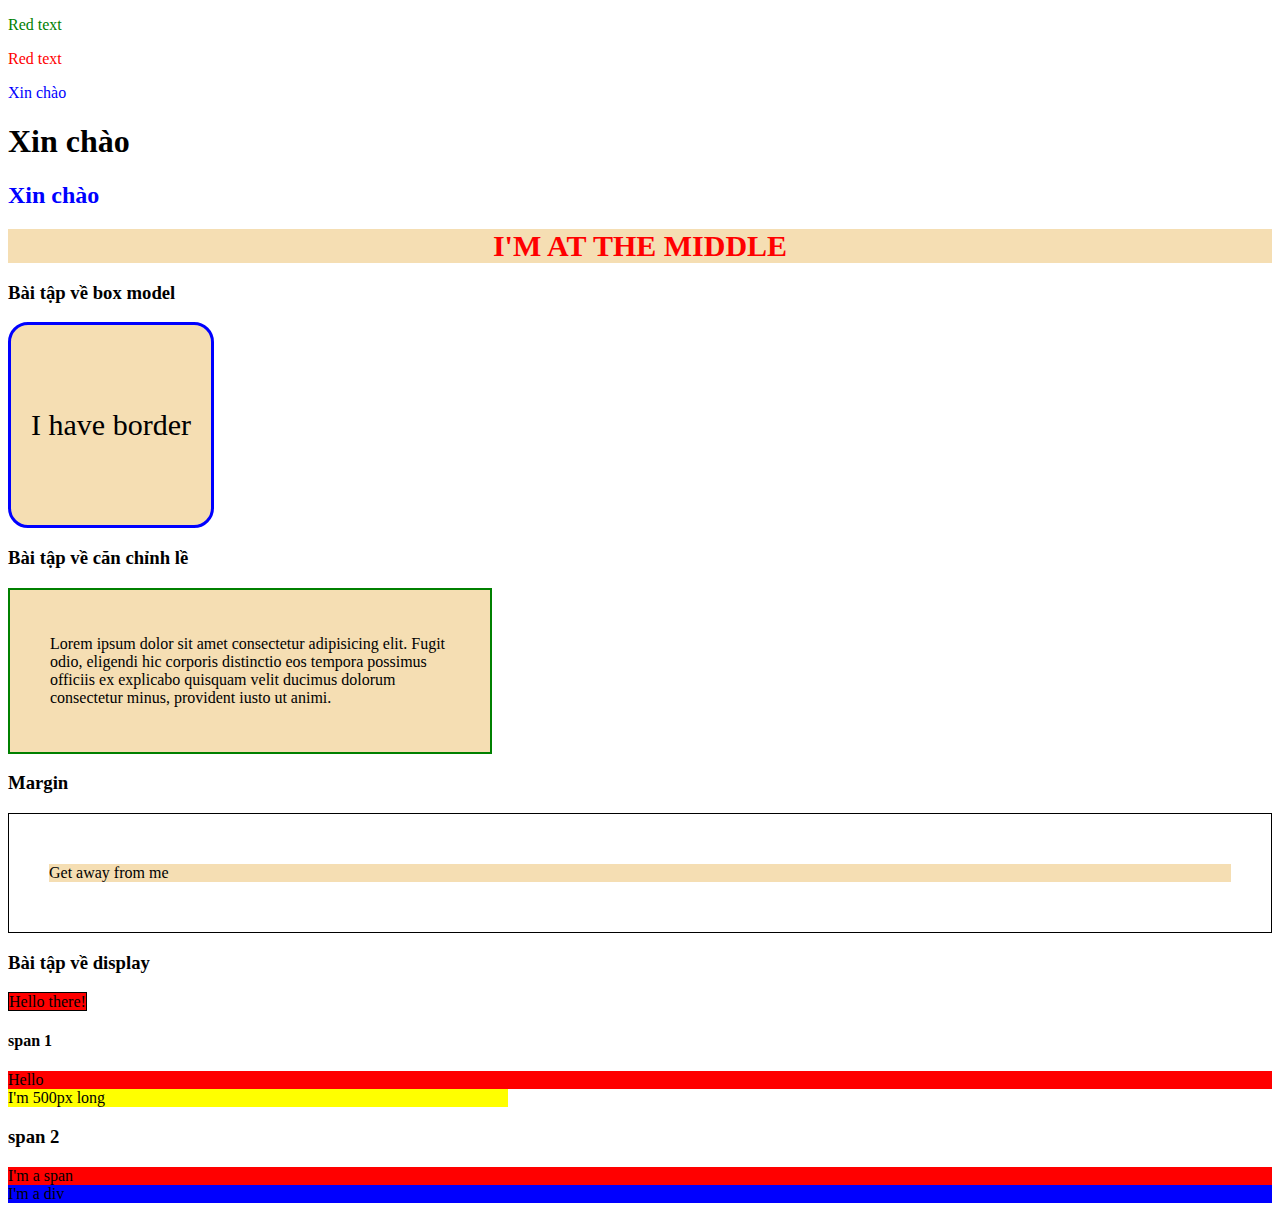
<file: HomeWork_Session_6/index.html>
<!DOCTYPE html>
<html lang="en">
<head>
    <meta charset="UTF-8">
    <meta http-equiv="X-UA-Compatible" content="IE=edge">
    <meta name="viewport" content="width=device-width, initial-scale=1.0">
    <title>Document</title>
    <link rel="stylesheet" href="./css/css.css">
</head>
<body>
    <p id="p1">Red text</p>
    <p>Red text</p>
    <p id="p2">Xin chào</p>
    <h1>Xin chào</h1>
    <h2 id="h2">Xin chào</h2>

    <div id="div1">I'm at the middle</div>

    <h3>Bài tập về box model</h3>


    <div id="border">
        I have border
    </div>

    <h3>Bài tập về căn chỉnh lề</h3>
    <div id="pad">Lorem ipsum dolor sit amet consectetur adipisicing elit. Fugit odio, eligendi hic corporis distinctio eos tempora possimus officiis ex explicabo quisquam velit ducimus dolorum consectetur minus, provident iusto ut animi. </div>
    <h3>Margin</h3>
    <div id="a">
        <div>Get away from me</div>
    </div>
    <h3>Bài tập về display</h3>
    <div id="divs">Hello there!</div>
    <h4>span 1</h4>
    <span id="span1">Hello</span>
    <span id="span2">I'm 500px long</span>
    <h3>span 2</h3>
    <span>I'm a span</span>
    <div id="div5">I'm a div</div>
</body>
</html>
</file>
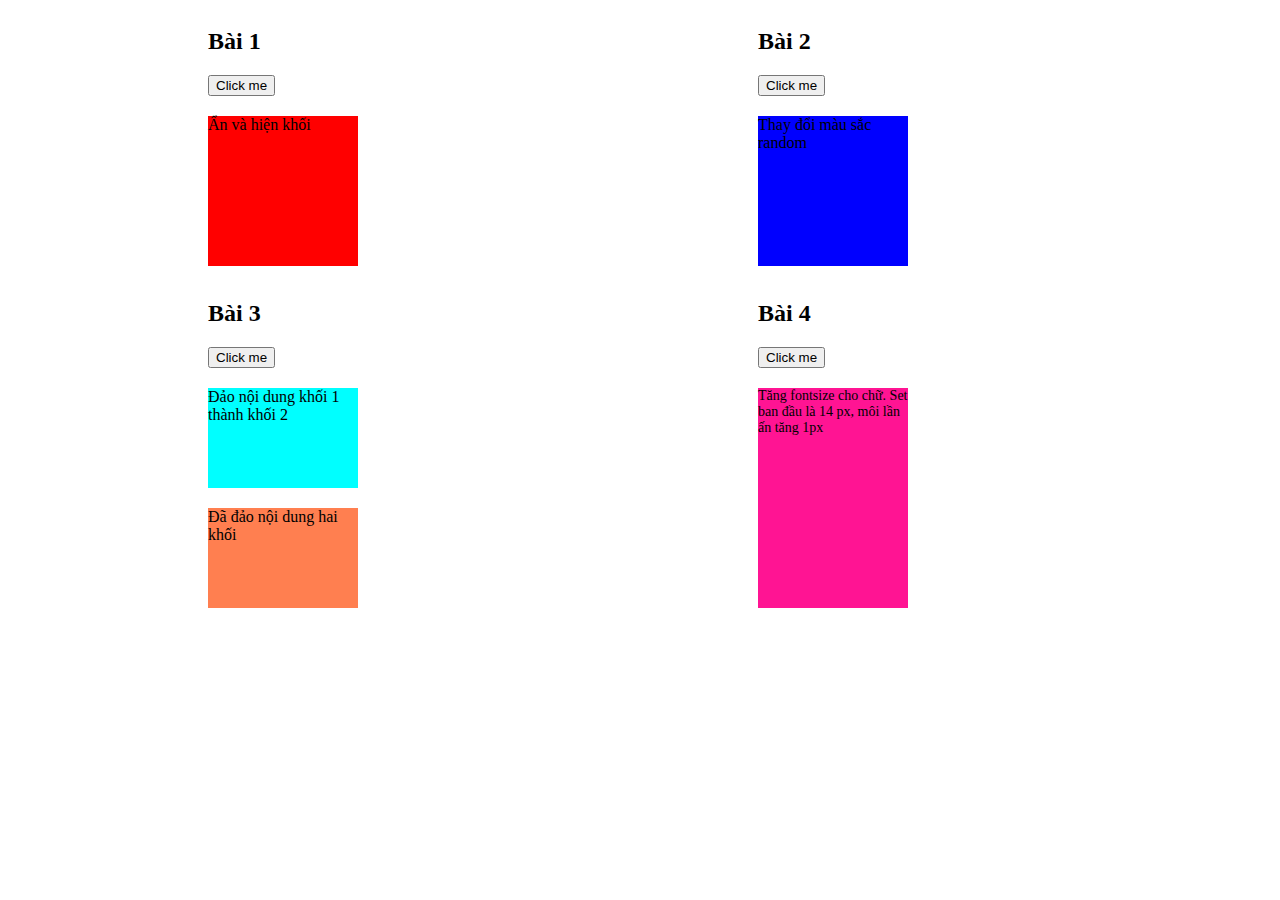
<file: HomeWork_Session_8/index.html>
<!DOCTYPE html>
<html lang="en">
<head>
    <meta charset="UTF-8">
    <meta http-equiv="X-UA-Compatible" content="IE=edge">
    <meta name="viewport" content="width=device-width, initial-scale=1.0">
    <link rel="stylesheet" href="./css/style.css">
    <title>Document</title>
</head>
<body>
    <div class="container">
        <div class="bai1">
            <h2>Bài 1</h2>
            <button id="btn1" type="submit">Click me</button>
            <div id="div1"> Ẩn và hiện khối</div>
        </div>

        <div class="bai2">
            <h2>Bài 2</h2>
            <button id="btn2" type="submit">Click me</button>
            <div id="div2">Thay đổi màu sắc random</div>
        </div>

        <div class="bai3">
            <h2>Bài 3</h2>
            <button id="btn3" type="submit">Click me</button>
            <div>
                <div id="div3"></div>
                <div id="div32"></div>
            </div>
            
        </div>

        <div class="bai4">
            <h2>Bài 4</h2>
            <button id="btn4" type="submit">Click me</button>
            <div id="div4">Tăng fontsize cho chữ. Set ban đầu là 14 px, môi lần ấn tăng 1px</div>
        </div>
    </div>


    <script src="./app.js"></script>
</body>
</html>
</file>
<file: HomeWork_Session_6/css/css.css>
p{
    color: red;
}
#p1{
    color: green;
}
#p2{
    color: blue;
}
#h2{
    color: blue;
}
#div1{
    background-color: wheat;
    color: red;
    text-align: center;
    text-transform: uppercase;
    font-size: 30px;
    font-weight: bold;
}
#border{
    width: 200px;
    height:200px;
    background:wheat;
    font-size:30px;
    text-align:center;
    line-height:200px;
    border: 3px solid blue;
    border-radius: 20px;

}
#pad{
    background: wheat;
    width:400px;
    border: 2px solid green;
    padding: 45px 40px;
}
#a >div {
    background:wheat;
    /*  code vào phần bên dưới   */
    margin-left: 40px;
    margin-right: 40px;
    margin-top: 50px;
    margin-bottom: 50px;
    margin: 50px 40px; 
  }
 
#a{
    /* Không code vào đây */
    border:1px solid black
}
#divs{
    border: 1px solid black;
    background: red;
    display: inline;
}
#span1{
    background: red;
  }
#span2{
    background:yellow;
    width: 500px;
    display: inline-block;
}
span{
    background: red;
    display: block;
  }
#div5{
    background: blue;
}
</file>
<file: HomeWork_Session_8/css/style.css>
.container{
    display: flex;
    width: 700px;
    height: 800px;
    position: relative;
    justify-content: space-between;
    align-content: space-between;
    margin-left: 200px;
}
.bai1{
    position: absolute;
    top: 0px;
    left: 0px;
}
.bai2{
    position: absolute;
    right: 0px;
    top: 0px;
}
.bai3{
    position: absolute;
    bottom: 200px;
    left: 0px;
}
.bai4{
    position: absolute;
    bottom: 200px;
    right: 0px;
}
#div1{
    width: 150px;
    height: 150px;
    background-color: red;
    margin-top: 20px;
}
#div2{
    width: 150px;
    height: 150px;
    background-color: blue;
    margin-top: 20px;
}
#div3{
    width: 150px;
    height: 100px;
    background-color:cyan;
    margin-top: 20px;
}
#div32{
    width: 150px;
    height: 100px;
    background-color:coral;
    margin-top: 20px;
}
#div4{
    width: 150px;
    height: 220px;
    background-color:deeppink;
    margin-top: 20px;
    font-size: 14px;
}
</file>
